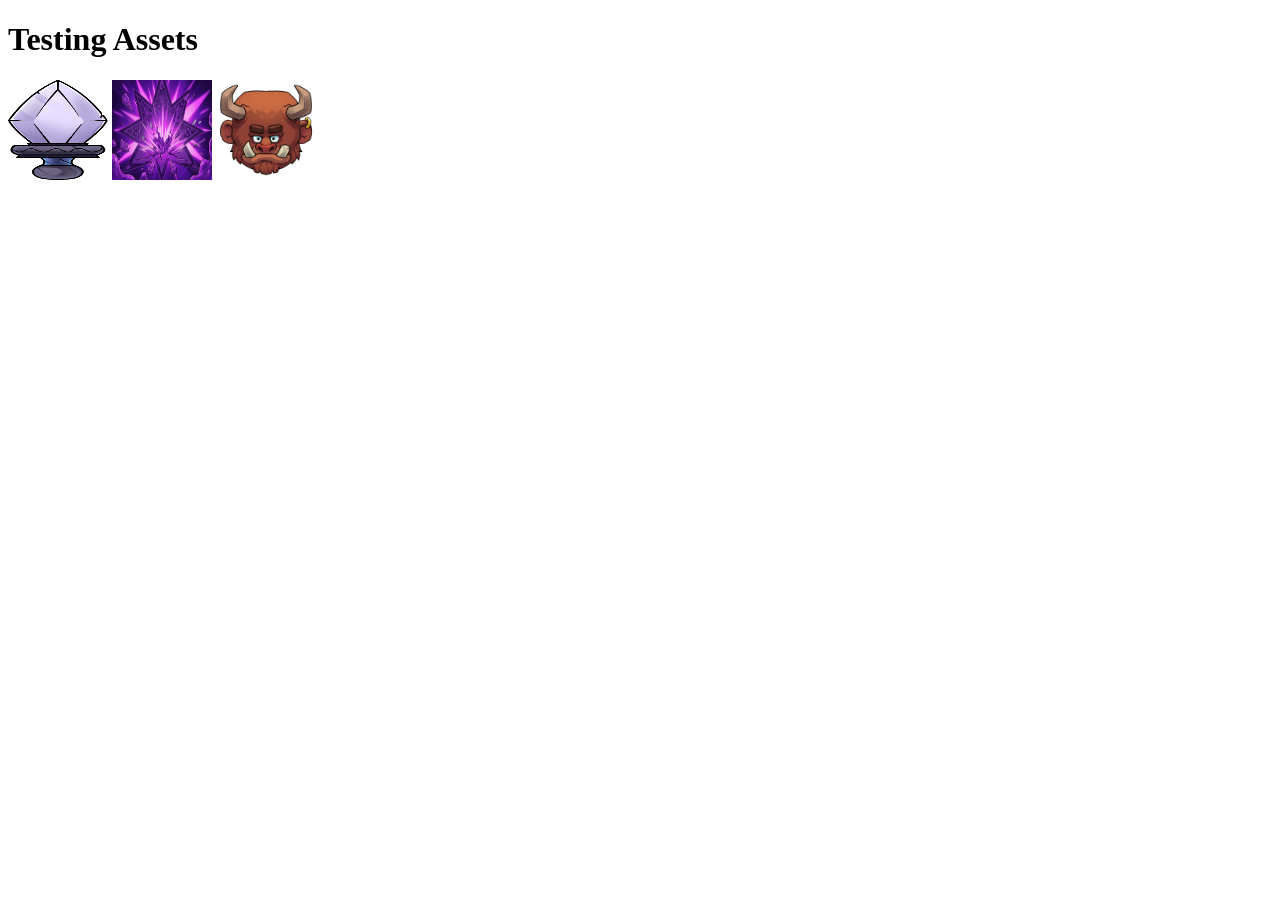
<file: test.html>
<!DOCTYPE html>
<html>
<head><title>Asset Test</title></head>
<body>
<h1>Testing Assets</h1>
<img src="assets/S_Wpn_Sword-DjzEgdGz.png" alt="Sword" style="width:100px;height:100px;">
<img src="assets/arch_slime_event_bg-BfO_STCl.png" alt="Slime BG" style="width:100px;height:100px;">
<img src="assets/S_Enemy_Minotaur-D8BsOu7m.png" alt="Minotaur" style="width:100px;height:100px;">
<script>
console.log('Testing fetch...');
fetch('assets/S_Wpn_Sword-DjzEgdGz.png')
  .then(r => console.log('Sword:', r.status))
  .catch(e => console.error('Sword error:', e));
fetch('assets/arch_slime_event_bg-BfO_STCl.png')
  .then(r => console.log('Slime BG:', r.status))
  .catch(e => console.error('Slime BG error:', e));
</script>
</body>
</html>
</file>
